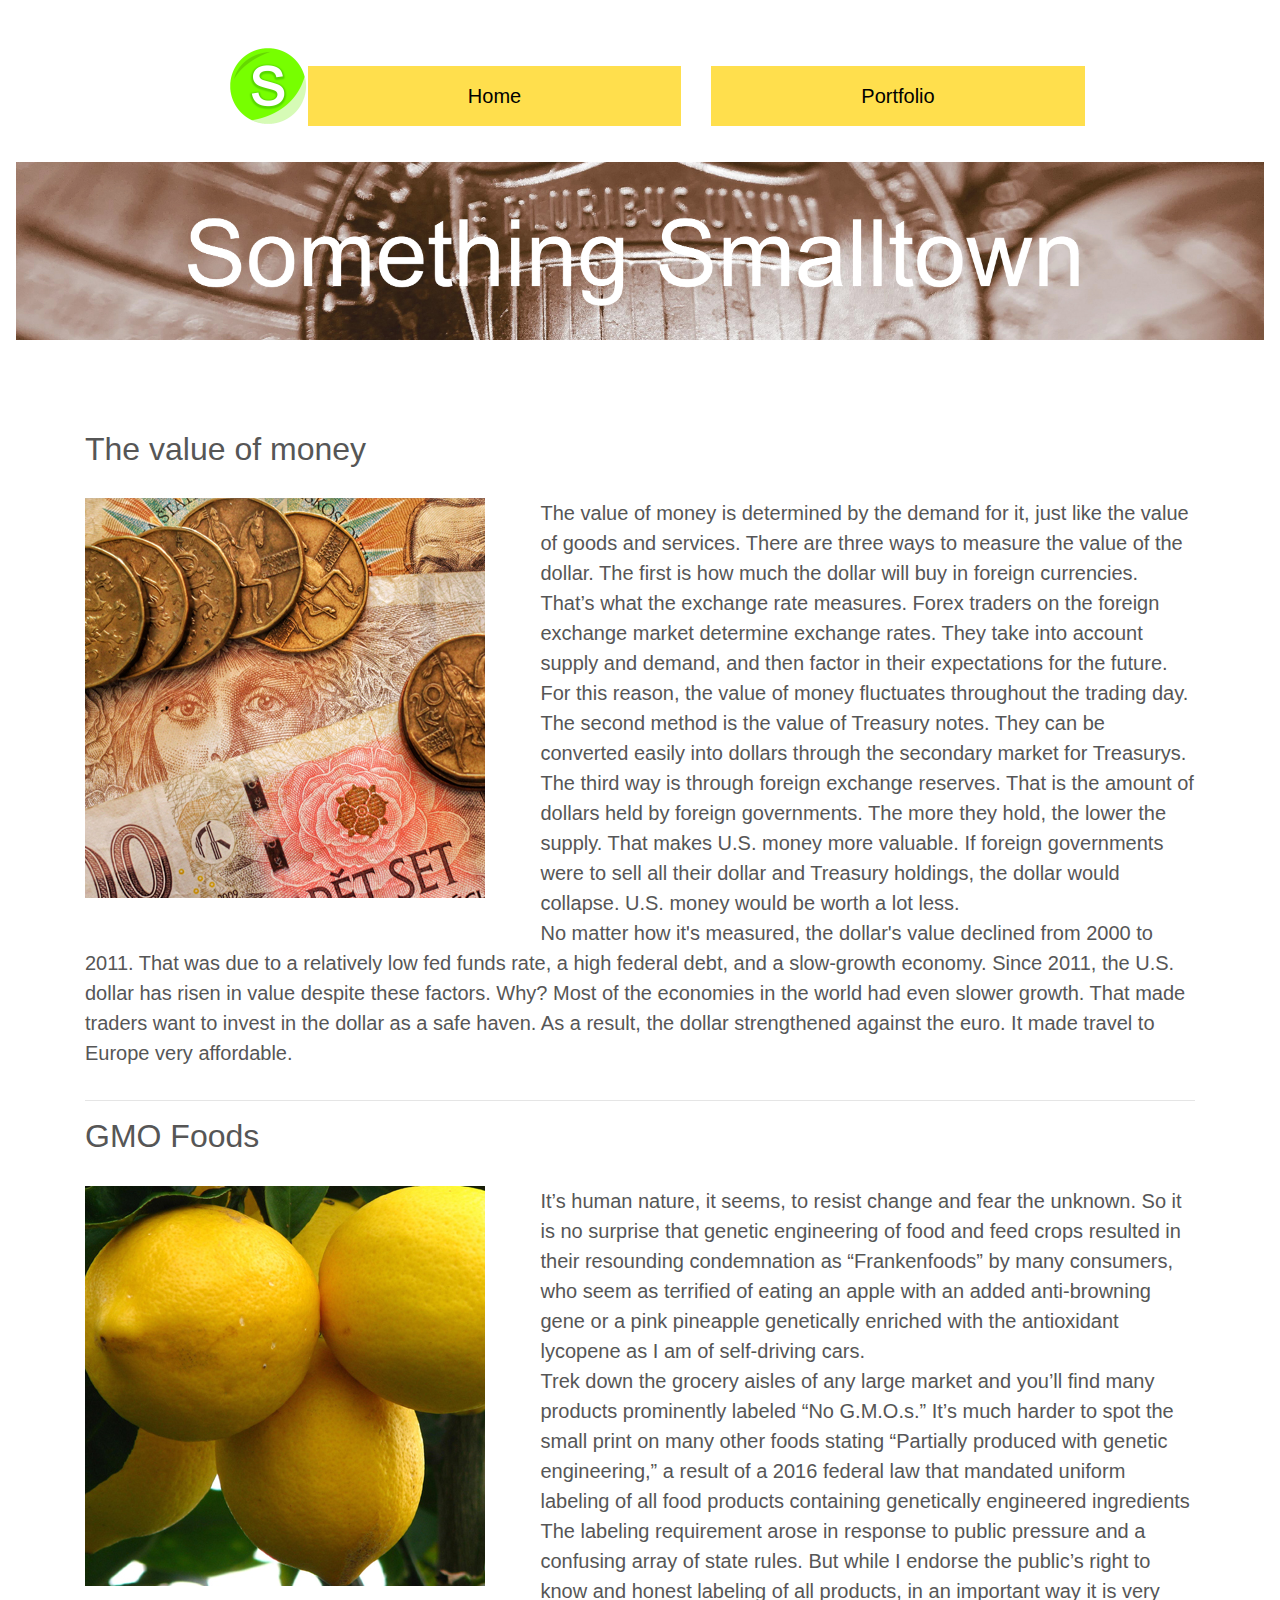
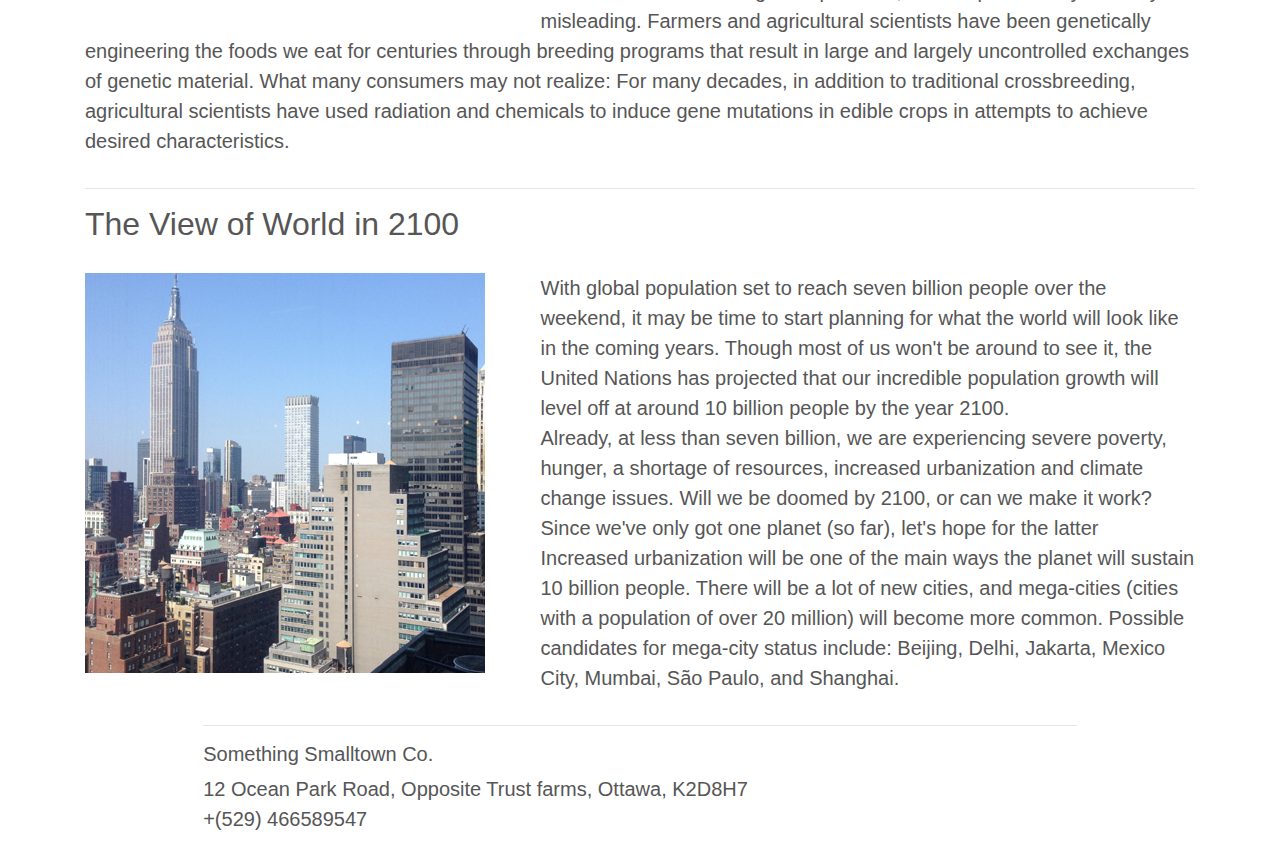
<file: index.html>
<!DOCTYPE html>
<html lang="en">
    <head>
        <meta charset="UTF-8">
        <meta name="viewport" content="width=device-width, initial-scale=1.0">
        <title>AJAX</title>
        <link rel="stylesheet" href="https://stackpath.bootstrapcdn.com/bootstrap/4.3.1/css/bootstrap.min.css" integrity="sha384-ggOyR0iXCbMQv3Xipma34MD+dH/1fQ784/j6cY/iJTQUOhcWr7x9JvoRxT2MZw1T" crossorigin="anonymous">  
        <link rel="stylesheet" href="https://use.fontawesome.com/releases/v5.8.1/css/all.css" integrity="sha384-50oBUHEmvpQ+1lW4y57PTFmhCaXp0ML5d60M1M7uH2+nqUivzIebhndOJK28anvf" crossorigin="anonymous">  
        <link rel="stylesheet" href="./css/style.css">
    </head>
    <body>
       <header>
            <div class="row upHead">
               <div class="col-lg-1 logo">
                     <img src="./images/logo.png" alt="Logo" width="100px">
               </div>
               <div class="col-lg text-center">
                   <h3>Something Smalltown</h3>
               </div>
                <div class="col-lg-9 fullNav">
                   <nav>
                       <ul>
                         <div class="row">
                              <div class="col-md" id="nav">
                                    <li><a href="content/home.html">Home</a></li>
                               </div>
                                <div class="col-md">
                                    <li><a href="content/portfolio.html">Portfolio</a></li>
                                </div>
                            </div>
                       </ul>
                    </nav>
                </div>
            </div>
                   <div class="masthead">
                       <img src="./images/coin.jpg" alt="Coin">
                   </div>
               
           
       </header>
       <main>
           <div class="container"></div>
       </main>
        
        
        
        
        
        <script src="./js/index.js"></script>
    </body>
    <footer>
       <hr>
       <div class="row">
           <div class="col-1"><i class="fab fa-facebook-f"></i></div>
           <div class="col-1"><i class="fab fa-instagram"></i></div>
           <div class="col-1"><i class="fab fa-pinterest-p"></i></div>
           <div class="col-1"><i class="fab fa-youtube"></i></div>
       </div>
        <h5>
            Something Smalltown Co.
        </h5>
        <p>
            12 Ocean Park Road, Opposite Trust farms, Ottawa, K2D8H7
            <br>
            +(529) 466589547
        </p>
    </footer>
</html>
</file>
<file: css/style.css>
html {
    font-size: 100%;
}
body {
    font-family: "Arial", sans-serif;
    line-height: 1.5;
    margin: 1rem;
    color: #565656;
    font-size: 0.75rem;
}

.error {
    color: red;
}


a {
    color: black;
}

a:hover {
    text-decoration: none;
}

nav {
    text-align: center;
    margin-left: -40px;
}
nav ul {
    list-style: none;  
}

nav ul li {
    background-color: #FFDF4D;
    padding: 15px;
    width: 100%;
    margin-bottom: 20px;
}

#artImg {
    width: 400px;
    height: auto;
    margin-bottom: 30px;
    /*float:none;*/
}

.article-1 h2 {
        margin-bottom: 30px;
    }

.article-2 h2 {
        margin-bottom: 30px;
    }

.article-3 h2 {
        margin-bottom: 30px;
    }

.portfolio-content {
    text-align: center;
}

.card-img-top {
    width: 300px;
    height: auto;
}

.card {
    margin-bottom: 10px;
    text-align: center;
}


header{
  
    text-align: center;
}

.masthead {
    display: none;
}





/*TABLET VIEW*/

@media only screen and (min-width: 35rem) {
    body {
        font-size: 1rem;
    }
    .text-center {
        display: none;
    } 
    
    .masthead {
        opacity: 1;
        display: contents;
       
    }
    
    .masthead img {
        width: 100%;
        margin-bottom: 50px;
    }
    
    .article-1 {
        margin-top: 40px;
        
    }
    
    .article-1 h2 {
        margin-bottom: 30px;
    }
    
    .article-2 h2 {
        margin-bottom: 30px;
    }
    
    .article-3 h2 {
        margin-bottom: 30px;
    }
    
    #artImg {
        float: left;
        margin-right: 5%;
    }
    
}



@media only screen and (min-width: 80rem) {
    
    body {
        font-size: 1.25rem;
    }
    
    .upHead {
        margin-left: 15%;
       text-align: center;
    }
    
    .logo {
        margin-top: 20px;
        margin-right: 0;
    }
    
    
    .fullNav {
        margin-top: 50px;

    }
    
    footer {
        margin-left: 15%;
        margin-right: 15%;
    }
    
    
    
}
</file>
